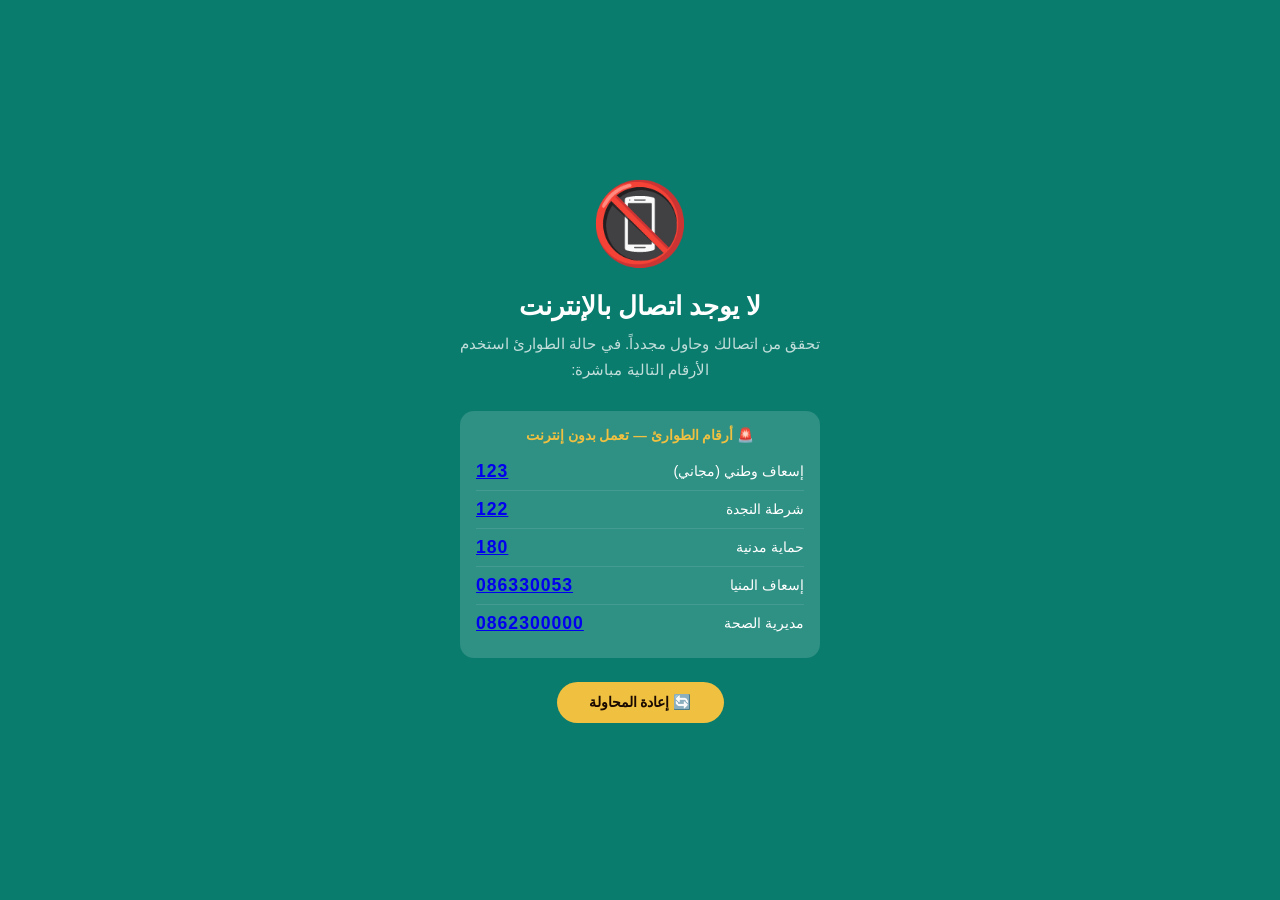
<file: offline.html>
<!DOCTYPE html>
<html lang="ar" dir="rtl">
<head>
<meta charset="UTF-8">
<meta name="viewport" content="width=device-width,initial-scale=1.0">
<title>غير متصل — المنيا الصحية</title>
<style>
*{margin:0;padding:0;box-sizing:border-box}
body{font-family:'Tajawal',sans-serif;background:#0a7c6e;color:#fff;
  min-height:100vh;display:flex;align-items:center;justify-content:center;
  text-align:center;padding:20px}
.wrap{max-width:360px}
.icon{font-size:80px;margin-bottom:20px;animation:float 3s ease-in-out infinite}
@keyframes float{0%,100%{transform:translateY(0)}50%{transform:translateY(-12px)}}
h1{font-size:1.6rem;font-weight:900;margin-bottom:10px}
p{font-size:.95rem;color:rgba(255,255,255,.75);line-height:1.7;margin-bottom:28px}
.em{background:rgba(255,255,255,.15);border-radius:14px;padding:16px;margin-bottom:24px}
.em h3{font-size:.85rem;font-weight:900;margin-bottom:10px;color:#f0c040}
.em-row{display:flex;align-items:center;justify-content:space-between;
  padding:8px 0;border-bottom:1px solid rgba(255,255,255,.1);font-size:.9rem}
.em-row:last-child{border:none}
.em-num{font-weight:900;font-size:1.1rem;letter-spacing:1px;direction:ltr}
a.btn{display:inline-block;background:#f0c040;color:#1a0a00;padding:12px 32px;
  border-radius:999px;font-weight:900;font-size:.9rem;text-decoration:none;
  transition:transform .2s}
a.btn:active{transform:scale(.95)}
</style>
</head>
<body>
<div class="wrap">
  <div class="icon">📵</div>
  <h1>لا يوجد اتصال بالإنترنت</h1>
  <p>تحقق من اتصالك وحاول مجدداً. في حالة الطوارئ استخدم الأرقام التالية مباشرة:</p>
  <div class="em">
    <h3>🚨 أرقام الطوارئ — تعمل بدون إنترنت</h3>
    <div class="em-row"><span>إسعاف وطني (مجاني)</span><a href="tel:123" class="em-num">123</a></div>
    <div class="em-row"><span>شرطة النجدة</span><a href="tel:122" class="em-num">122</a></div>
    <div class="em-row"><span>حماية مدنية</span><a href="tel:180" class="em-num">180</a></div>
    <div class="em-row"><span>إسعاف المنيا</span><a href="tel:086330053" class="em-num">086330053</a></div>
    <div class="em-row"><span>مديرية الصحة</span><a href="tel:0862300000" class="em-num">0862300000</a></div>
  </div>
  <a href="./index.html" class="btn">🔄 إعادة المحاولة</a>
</div>
</body>
</html>
</file>
